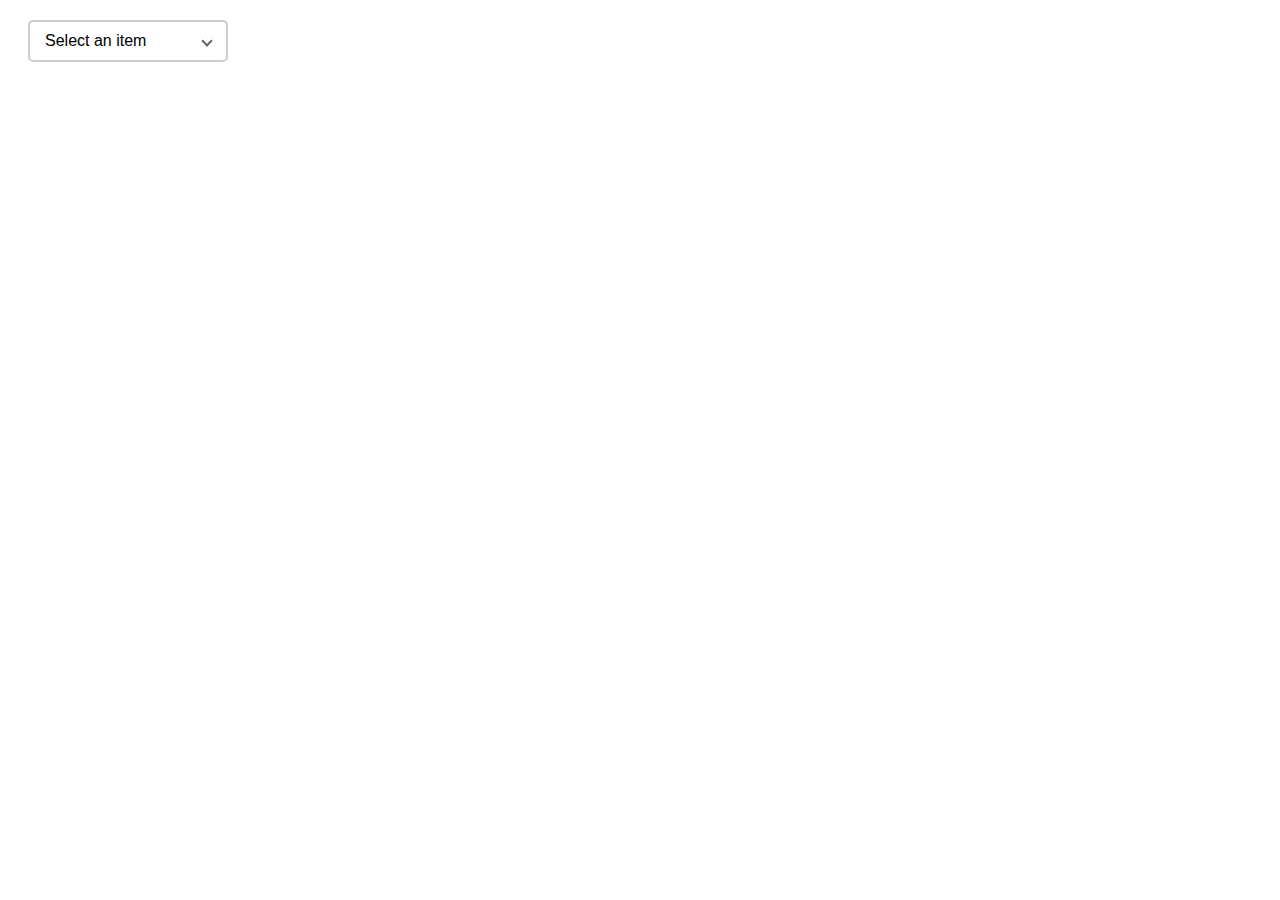
<file: index.html>
<!DOCTYPE html>
<html lang="en">

<head>
  <meta charset="UTF-8">
  <link rel="icon" type="image/svg+xml" href="assets/favicon.svg">
  <meta name="viewport" content="width=device-width, initial-scale=1.0">
  <title>Custom Drop Menu with JavaScript</title>
  <link rel="stylesheet" href="style.css">
</head>

<body>

  <div class="dropdown">

    <button class="dropdown__trigger" type="button">
      <span class="dropdown__value">Select an item</span>
      <i class="arrow"></i>
    </button>

    <ul class="dropdown__list">
      <li class="dropdown__item">First item</li>
      <li class="dropdown__item">Second item</li>
      <li class="dropdown__item">Third item</li>
      <li class="dropdown__item">Fourth item</li>
      <li class="dropdown__item">Fifth item</li>
    </ul>
    
  </div>

  <script src="script.js"></script>
</body>

</html>
</file>
<file: style.css>
html {
  box-sizing: border-box;
}

*,
*:before,
*:after {
  box-sizing: inherit;
}


.dropdown {
  position: relative;
  width: 200px;
  font-family: system-ui, -apple-system, BlinkMacSystemFont, 'Segoe UI', Roboto, Oxygen, Ubuntu, Cantarell, 'Open Sans', 'Helvetica Neue', sans-serif;
  margin: 20px;
}

.dropdown__trigger {
  width: 100%;
  padding: 10px 15px;
  background: white;
  border: 2px solid #ccc;
  border-radius: 5px;
  text-align: left;
  cursor: pointer;
  display: flex;
  justify-content: space-between;
  align-items: center;
  font-size: 1rem;
}

.dropdown__trigger:hover {
  border-color: #999;
}

.dropdown__trigger--open {
  border-color: #666;
  box-shadow: 0 2px 4px rgba(0,0,0,0.1);
}

.dropdown__list {
  position: absolute;
  top: 110%;
  left: 0;
  width: 100%;
  max-height: 200px;
  overflow-y: auto;
  margin: 0;
  padding: 0;
  list-style: none;
  background: white;
  border: 2px solid #ccc;
  border-radius: 5px;
  box-shadow: 0 2px 4px rgba(0,0,0,0.1);
  display: none;
  z-index: 100;
}

.dropdown__list--open {
  display: block;
}

.dropdown__item {
  padding: 10px 15px;
  cursor: pointer;
  transition: background 0.2s;
}

.dropdown__item:hover {
  background: #f0f0f0;
}

.dropdown__item--selected {
  background: #e0e0e0;
  font-weight: bold;
}

.arrow {
  border: solid #666;
  border-width: 0 2px 2px 0;
  display: inline-block;
  padding: 3px;
  transform: rotate(45deg);
  transition: transform 0.2s;
}

.arrow--open {
  transform: rotate(-135deg);
}
</file>
